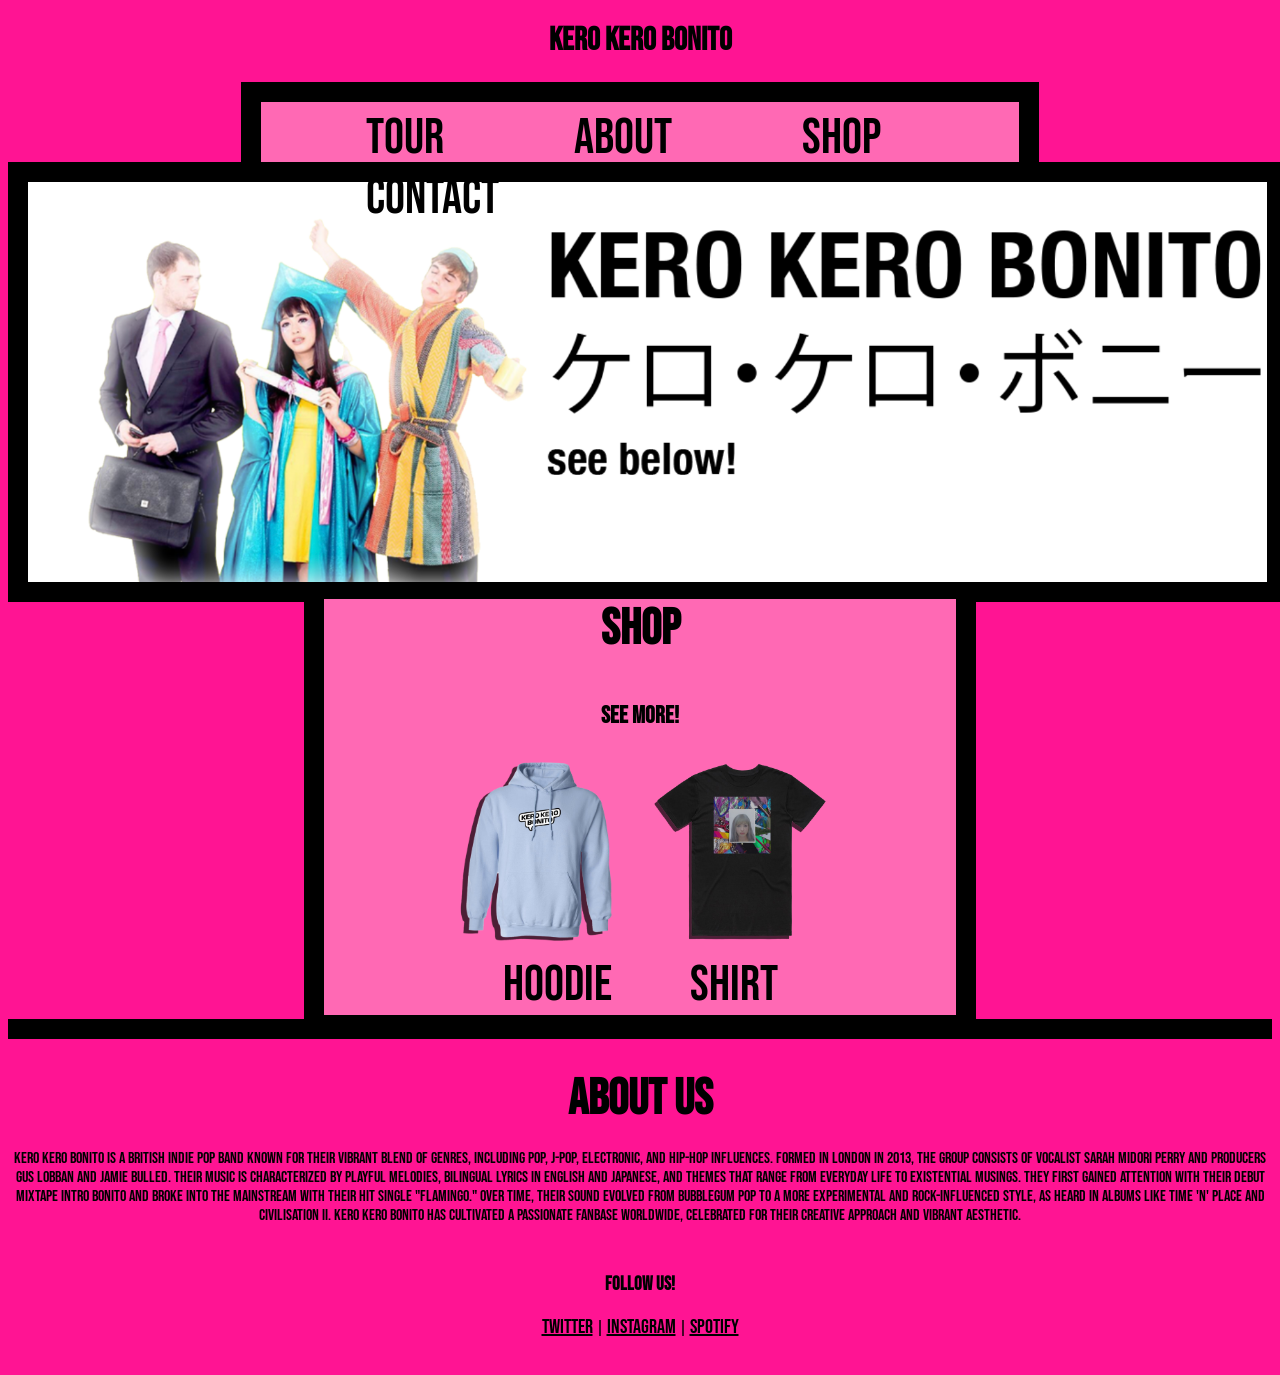
<file: index.html>
<!DOCTYPE html>
<html lang="en">
<head>
	<meta charset="utf-8">
	<link href="css/KKB.css" rel="stylesheet" type="text/css">
	<title>Kero Kero Bonito</title>
</head>
<body style="background-color:deeppink;">

	<!-- header includes banner -->
		<header>	
			<h1>Kero Kero Bonito</h1>
			<nav>
				<div class="center">
				<ul>
					<li> <a href="tour.html"> Tour</a></li>
					<li> <a href="aboutpage.html"> About</a></li>
					<li> <a href="shop.html"> Shop</a></li>
					<li> <a href="contact.html"> Contact</a></li>
				</ul>
			</div>
			</nav>
			<div id="banner">
			</div>
		</header>
		<main>
			<!-- shop -->
			<section id="Shop">
				<h2 id="ShopHead">Shop</h2>
				<h2><a href="#">See More!</a></h2>
				<img src="images/blue-hoodie.png" alt="Blue Hoodie" height="200">
				<img src="images/black-shirt.png" alt="Black T-Shirt" height="200">
				<p id="ShopList"> <a href="#">hoodie</a> <a href="#">shirt</a> </p>
			</section>
			<!-- about us -->
			<section>	
				<div id="BreakLine"></div>
				<h2><strong>About Us</strong></h2>
				<p id="About">Kero Kero Bonito is a British indie pop band known for their vibrant blend of 
genres, including pop, J-pop, electronic, and hip-hop influences. Formed in London in 2013, the group consists 
of vocalist Sarah Midori Perry and producers Gus Lobban and Jamie Bulled. Their music is characterized by 
playful melodies, bilingual lyrics in English and Japanese, and themes that range from everyday life to 
existential musings. They first gained attention with their debut mixtape Intro Bonito and broke into the 
mainstream with their hit single "Flamingo." Over time, their sound evolved from bubblegum pop to a more 
experimental and rock-influenced style, as heard in albums like Time 'n' Place and Civilisation II. Kero Kero 
Bonito has cultivated a passionate fanbase worldwide, celebrated for their creative approach and vibrant aesthetic.</p>
			</section>
		</main>
		<!-- footer includes links and such -->

		<footer>
			<h3>Follow Us!</h3>
			<p><a href="https://x.com/kerokerobonito?lang=en">Twitter</a> | <a href="https://www.instagram.com/kerokerobonito/?hl=en">Instagram</a> | <a href="https://open.spotify.com/artist/6OqhFYFJDnBBHas02HopPT">Spotify</a></p>
		</footer>
	</body>
</html>
</file>
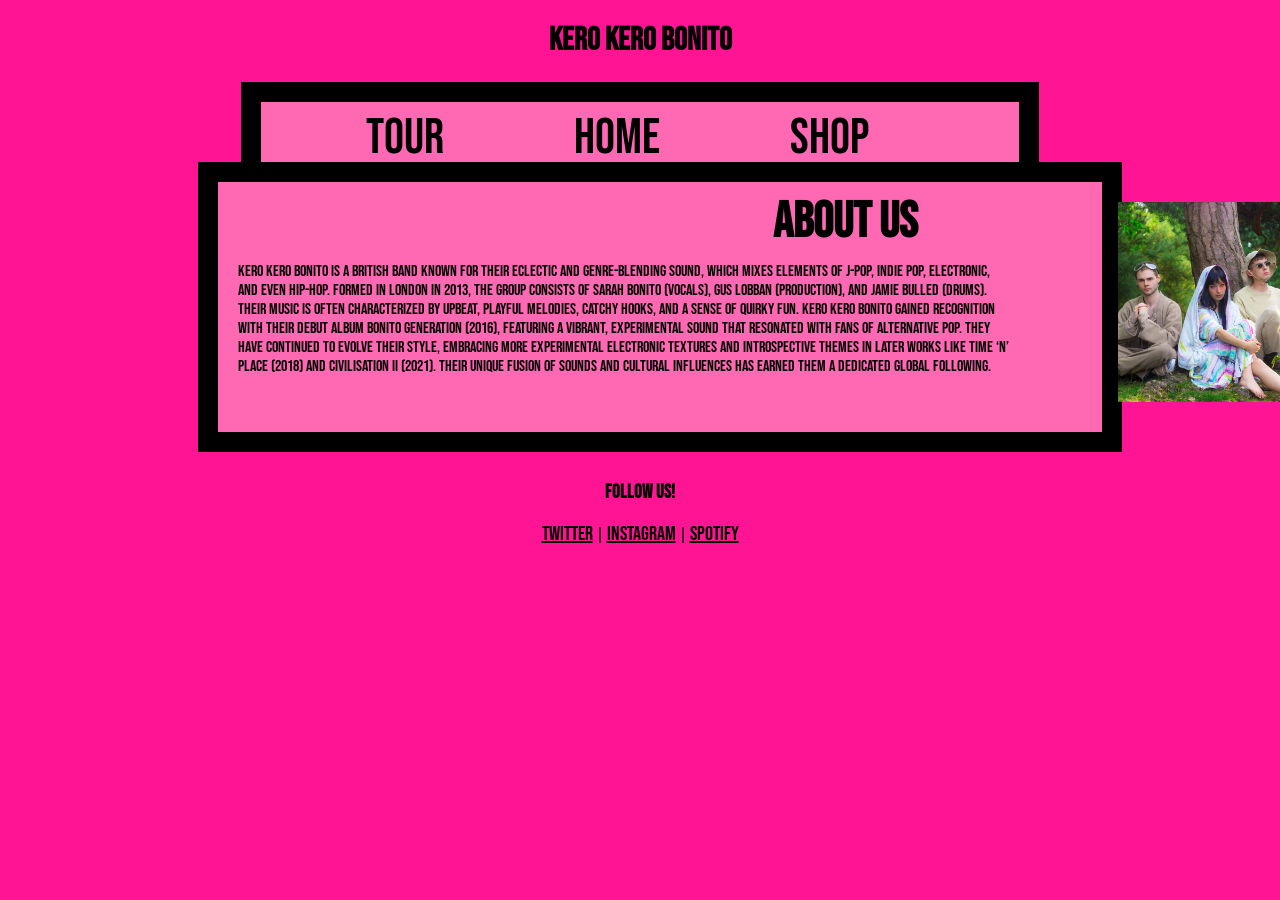
<file: aboutpage.html>
<!DOCTYPE html>
<html lang="en">
<head>
	<meta charset="utf-8">
	<link href="css/about.css" rel="stylesheet" type="text/css">
	<title>Kero Kero Bonito About</title>
</head>
<body style="background-color:deeppink;">

	<!-- header includes banner -->
		<header>	
			<h1>Kero Kero Bonito</h1>
			<nav>
				<div class="center">
				<ul>
					<li> <a href="tour.html"> Tour</a></li>
					<li> <a href="index.html"> Home</a></li>
					<li> <a href="shop.html"> Shop</a></li>
					<li> <a href="contact.html"> Contact</a></li>
				</ul>
			</div>
			</nav>
		</header>
		<main>
		<section id="form">

		<h3 id="AboutHeader">About Us</h3>
		<p id="AboutBody">Kero Kero Bonito is a British band known for their eclectic and genre-blending sound, which mixes elements of J-pop, indie pop, electronic,<br> and even hip-hop. Formed in London in 2013, the group consists of Sarah Bonito (vocals), Gus Lobban (production), and Jamie Bulled (drums).<br> Their music is often characterized by upbeat, playful melodies, catchy hooks, and a sense of quirky fun. Kero Kero Bonito gained recognition<br> with their debut album Bonito Generation (2016), featuring a vibrant, experimental sound that resonated with fans of alternative pop. They<br> have continued to evolve their style, embracing more experimental electronic textures and introspective themes in later works like Time ‘n’ <br>Place (2018) and Civilisation II (2021). Their unique fusion of sounds and cultural influences has earned them a dedicated global following.</p>
		<img src="images/bonito.jpeg" alt="Photo of the band under a tree" height="200" id="bandphoto">
	</section>
		</main>
		<!-- footer includes links and such -->

		<footer>
			<h3>Follow Us!</h3>
			<p><a href="https://x.com/kerokerobonito?lang=en">Twitter</a> | <a href="https://www.instagram.com/kerokerobonito/?hl=en">Instagram</a> | <a href="https://open.spotify.com/artist/6OqhFYFJDnBBHas02HopPT">Spotify</a></p>
		</footer>
	</body>
</html>
</file>
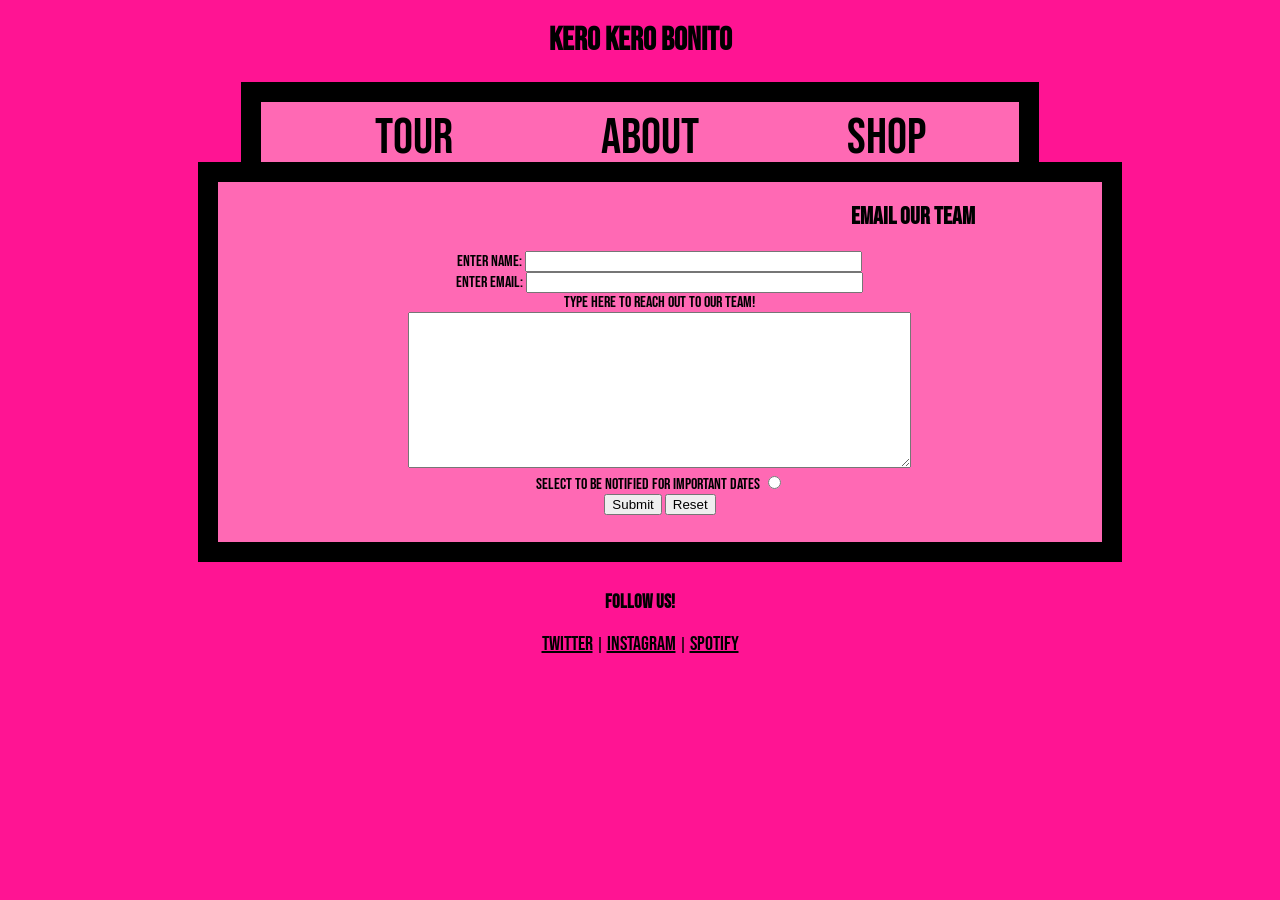
<file: contact.html>
<!DOCTYPE html>
<html lang="en">
<head>
	<meta charset="utf-8">
	<link href="css/contact.css" rel="stylesheet" type="text/css">
	<title>Kero Kero Bonito Contact</title>
</head>
<body style="background-color:deeppink;">

	<!-- header includes banner -->
		<header>	
			<h1>Kero Kero Bonito</h1>
			<nav>
				<div class="center">
				<ul>
					<li> <a href="tour.html"> Tour</a></li>
					<li> <a href="aboutpage.html"> About</a></li>
					<li> <a href="shop.html"> Shop</a></li>
					<li> <a href="index.html"> Home</a></li>
				</ul>
			</div>
			</nav>
		</header>
		<main>
		<section id="form">
		<h2>Email Our Team</h2>
		<form>
			Enter Name: <input type="text" name="Name" size="40"> <br>
			Enter Email: <input type="text" name="Email" size="40"> <br>
			Type here to reach out to our team! <br>
			<textarea rows = "10" cols = "60" name = "maintext"></textarea> <br>
			Select to be notified for important dates 
			<input type="radio" name="addtolist" value="Yes"> <br>
			<input type="submit" name="submit"> <input type="reset" name="reset">
		</form>
		</section>
		</main>
		<!-- footer includes links and such -->

		<footer>
			<h3>Follow Us!</h3>
			<p><a href="https://x.com/kerokerobonito?lang=en">Twitter</a> | <a href="https://www.instagram.com/kerokerobonito/?hl=en">Instagram</a> | <a href="https://open.spotify.com/artist/6OqhFYFJDnBBHas02HopPT">Spotify</a></p>
		</footer>
	</body>
</html>
</file>
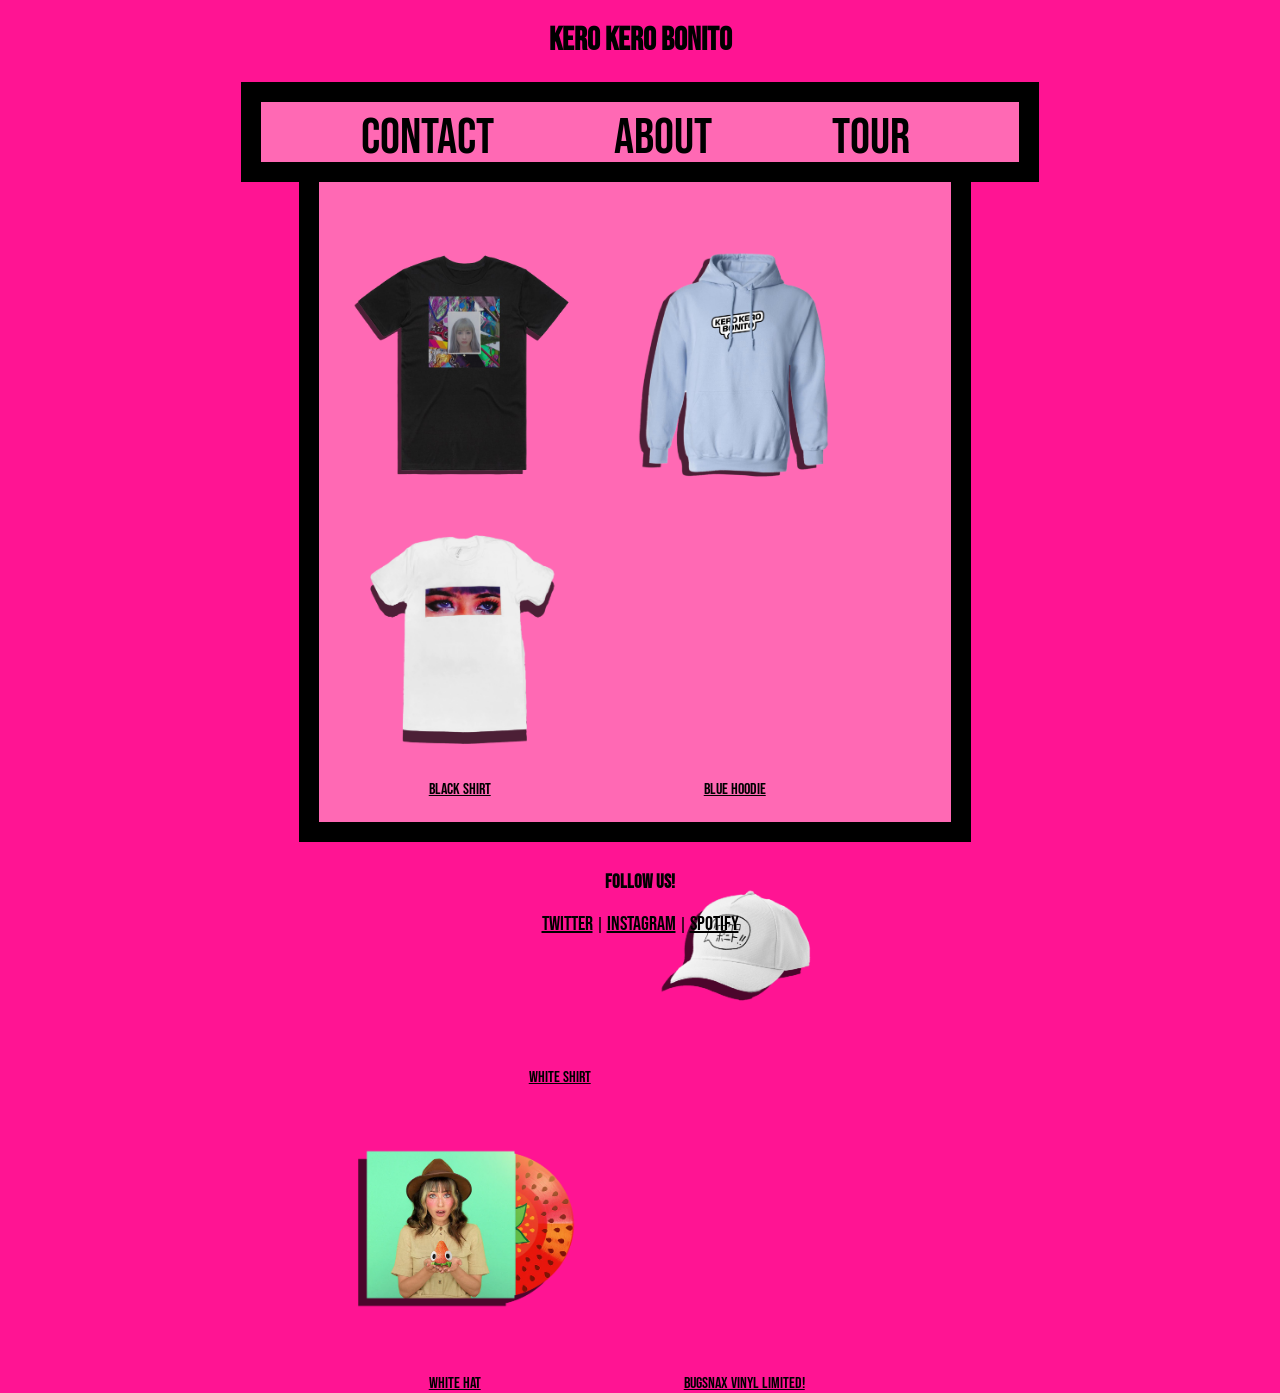
<file: shop.html>
<!DOCTYPE html>
<html lang="en">
<head>
	<meta charset="utf-8">
	<link href="css/shop.css" rel="stylesheet" type="text/css">
	<title>Kero Kero Bonito Contact</title>
</head>
<body style="background-color:deeppink;">

	<!-- header includes banner -->
		<header>	
			<h1>Kero Kero Bonito</h1>
			<nav>
				<div class="center">
				<ul>
					<li> <a href="contact.html">Contact</a></li>
					<li> <a href="aboutpage.html"> About</a></li>
					<li> <a href="tour.html"> Tour</a></li>
					<li> <a href="index.html"> Home</a></li>
				</ul>
			</div>
			</nav>
		</header>
		<main>
		<div id="form">
			<img src="images/black-shirt.png" alt="black shirt">
			<img src="images/blue-hoodie.png" alt="blue hoodie">
			<img src="images/white-shirt.png" alt="white shirt">
			<div id="ShopList">
			<a style="margin-left: 110px;" href="#">Black Shirt</a>
			<a style="margin-left: 210px;" href="#">Blue Hoodie</a>
			<a style="margin-left: 210px;" href="#">White Shirt</a>
			<img src="images/white-hat.png" alt="white hat">
			<img src="images/bugsnax.png" alt="bugsnax single on vinyl"> <br>
			<a style="margin-left: 110px;" href="#">White Hat</a>
			<a style="margin-left: 200px;" href="#">Bugsnax Vinyl LIMITED!</a>
			</div>
		</div>
		</main>
		<!-- footer includes links and such -->

		<footer>
			<h3>Follow Us!</h3>
			<p><a href="https://x.com/kerokerobonito?lang=en">Twitter</a> | <a href="https://www.instagram.com/kerokerobonito/?hl=en">Instagram</a> | <a href="https://open.spotify.com/artist/6OqhFYFJDnBBHas02HopPT">Spotify</a></p>
		</footer>
	</body>
</html>
</file>
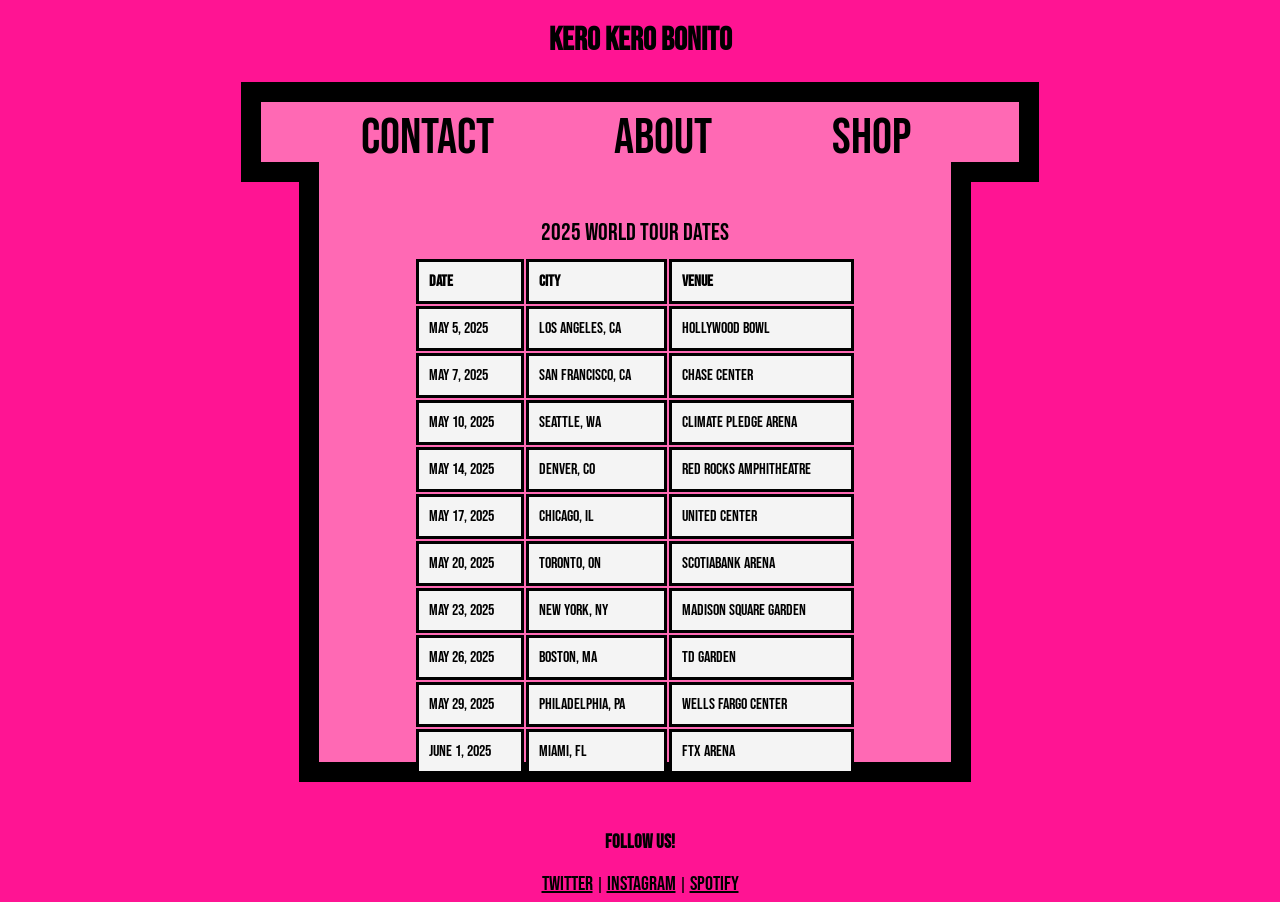
<file: tour.html>
<!DOCTYPE html>
<html lang="en">
<head>
	<meta charset="utf-8">
	<link href="css/tour.css" rel="stylesheet" type="text/css">
	<title>Kero Kero Bonito Contact</title>
</head>
<body style="background-color:deeppink;">

	<!-- header includes banner -->
		<header>	
			<h1>Kero Kero Bonito</h1>
			<nav>
				<div class="center">
				<ul>
					<li> <a href="contact.html">Contact</a></li>
					<li> <a href="aboutpage.html"> About</a></li>
					<li> <a href="shop.html"> Shop</a></li>
					<li> <a href="index.html"> Home</a></li>
				</ul>
			</div>
			</nav>
		</header>
		<main>
		<div id="form">
		<table>
    <caption>2025 World Tour Dates</caption>
    <thead>
        <tr>
            <th>Date</th>
            <th>City</th>
            <th>Venue</th>
        </tr>
    </thead>
    <tbody>
        <tr><td>May 5, 2025</td><td>Los Angeles, CA</td><td>Hollywood Bowl</td></tr>
        <tr><td>May 7, 2025</td><td>San Francisco, CA</td><td>Chase Center</td></tr>
        <tr><td>May 10, 2025</td><td>Seattle, WA</td><td>Climate Pledge Arena</td></tr>
        <tr><td>May 14, 2025</td><td>Denver, CO</td><td>Red Rocks Amphitheatre</td></tr>
        <tr><td>May 17, 2025</td><td>Chicago, IL</td><td>United Center</td></tr>
        <tr><td>May 20, 2025</td><td>Toronto, ON</td><td>Scotiabank Arena</td></tr>
        <tr><td>May 23, 2025</td><td>New York, NY</td><td>Madison Square Garden</td></tr>
        <tr><td>May 26, 2025</td><td>Boston, MA</td><td>TD Garden</td></tr>
        <tr><td>May 29, 2025</td><td>Philadelphia, PA</td><td>Wells Fargo Center</td></tr>
        <tr><td>June 1, 2025</td><td>Miami, FL</td><td>FTX Arena</td></tr>
    </tbody>
</table>
		</div>
		</main>
		<!-- footer includes links and such -->

		<footer>
			<h3>Follow Us!</h3>
			<p><a href="https://x.com/kerokerobonito?lang=en">Twitter</a> | <a href="https://www.instagram.com/kerokerobonito/?hl=en">Instagram</a> | <a href="https://open.spotify.com/artist/6OqhFYFJDnBBHas02HopPT">Spotify</a></p>
		</footer>
	</body>
</html>
</file>
<file: css/KKB.css>
@import url('https://fonts.googleapis.com/css2?family=Bebas+Neue&display=swap');


body{
	font-family:'Bebas Neue', serif;
}

#banner{
	width: 98%;
	height: 400px;
	background-image: url(../images/banner.png);
	background-size:cover;
	border: 20px solid black;

}

.center {
  margin: auto;
  width: 60%;
  height: 60px;
  padding: 0px;
  background-color: hotpink;
  border-top: 20px solid black;
  border-left: 20px solid black;
  border-right: 20px solid black;
}

nav ul li{
	color:black;
	font-size: 50px;
	list-style-type:none;
	float: left;
	text-align: center;
	position: relative;
	top: -10px;
}

nav ul li a{
	color:black;
	text-decoration: none;
	margin: 65px;
	border-bottom-width: 10px;
}

nav ul li a:hover{
	color:white;
}

h1{
	text-align: center;
}

h2 {
	text-align: center;
}


#Shop {
	text-align: center;
	background-color: hotpink;
	width: 50%;
	margin: auto;
	border-right: 20px solid black;
	border-bottom: 20px solid black;
	border-left: 20px solid black;
  position: relative;
  top: -44px;
}

#Shop a{
	color: black;
	text-decoration: none;
	
}
#Shop p{
	font-size: 50px;
	margin: 0px;
}

#Shop a:hover{
	color: white;
}

#About {
	text-align: center;
	position: relative;
	top: -50px;
}

footer {
	text-align: center;
	position: relative;
	top: -20px;
}

footer a{
	color: black;
	font-size: 20px;
}

footer a:hover {
	color: white;
}

#ShopList{
	word-spacing: 70px;
}

#BreakLine{
	height: 20px;
	background-color: black;
	margin: auto;
	position: relative;
	top: -60px;
}

h2 strong{
	font-size: 50px;
	position: relative;
	top: -50px;
}



#ShopHead{
	font-size: 50px;
}
</file>
<file: css/about.css>
@import url('https://fonts.googleapis.com/css2?family=Bebas+Neue&display=swap');


body{
	font-family:'Bebas Neue', serif;
}

#bandphoto{
	position: relative;
	right: -900px;
	top: -270px;
}

#banner{
	width: 98%;
	height: 400px;
	background-image: url(../images/banner.png);
	background-size:cover;
	border: 20px solid black;
}

#AboutHeader{
	font-size: 50px;
	position: relative;
	right: -20px;
	top: -40px;
}

#AboutBody{
	position: relative;
	right: -20px;
	top: -80px;
}

.center {
  margin: auto;
  width: 60%;
  height: 60px;
  padding: 0px;
  background-color: hotpink;
  border-top: 20px solid black;
  border-left: 20px solid black;
  border-right: 20px solid black;
}

nav ul li{
	color:black;
	font-size: 50px;
	list-style-type:none;
	float: left;
	text-align: center;
	position: relative;
	top: -10px;
}

nav ul li a{
	color:black;
	text-decoration: none;
	margin: 65px;
	border-bottom-width: 10px;
}

nav ul li a:hover{
	color:white;
}

h1{
	text-align: center;
}

footer {
	text-align: center;
	position: relative;
	top: 10px;
}

footer a{
	color: black;
	font-size: 20px;
}

footer a:hover {
	color: white;
}

#BreakLine{
	height: 20px;
	background-color: black;
	margin: auto;
	position: relative;
	top: -60px;
}

#ShopHead{
	font-size: 50px;
}

#form{
	background-color: hotpink;
	width: 70%;
	height: 250px;
	position: relative;
	left: 15%;
	border: 20px solid black;
	text-align: left;

#maintext {
	height: 200px;

}
</file>
<file: css/contact.css>
@import url('https://fonts.googleapis.com/css2?family=Bebas+Neue&display=swap');


body{
	font-family:'Bebas Neue', serif;
}

#banner{
	width: 98%;
	height: 400px;
	background-image: url(../images/banner.png);
	background-size:cover;
	border: 20px solid black;

}

.center {
  margin: auto;
  width: 60%;
  height: 60px;
  padding: 0px;
  background-color: hotpink;
  border-top: 20px solid black;
  border-left: 20px solid black;
  border-right: 20px solid black;
}

nav ul li{
	color:black;
	font-size: 50px;
	list-style-type:none;
	float: left;
	text-align: center;
	position: relative;
	top: -10px;
}

nav ul li a{
	color:black;
	text-decoration: none;
	margin: 74px;
	border-bottom-width: 10px;
}

nav ul li a:hover{
	color:white;
}

h1{
	text-align: center;
}

h2 {
	text-align: center;
}


#Shop {
	text-align: center;
	background-color: hotpink;
	width: 50%;
	margin: auto;
	border-right: 20px solid black;
	border-bottom: 20px solid black;
	border-left: 20px solid black;
  position: relative;
  top: -44px;
}

#Shop a{
	color: black;
	text-decoration: none;
	
}
#Shop p{
	font-size: 50px;
	margin: 0px;
}

#Shop a:hover{
	color: white;
}

#About {
	text-align: center;
	position: relative;
	top: -50px;
}

footer {
	text-align: center;
	position: relative;
	top: 10px;
}

footer a{
	color: black;
	font-size: 20px;
}

footer a:hover {
	color: white;
}

#ShopList{
	word-spacing: 70px;
}

#BreakLine{
	height: 20px;
	background-color: black;
	margin: auto;
	position: relative;
	top: -60px;
}

h2 strong{
	font-size: 50px;
	position: relative;
	top: -50px;
}



#ShopHead{
	font-size: 50px;
}

#form{
	background-color: hotpink;
	width: 70%;
	height: 360px;
	position: relative;
	left: 15%;
	border: 20px solid black;
}

form{
	text-align: center;
}

#maintext {
	height: 200px;

}
</file>
<file: css/shop.css>
@import url('https://fonts.googleapis.com/css2?family=Bebas+Neue&display=swap');


body{
	font-family:'Bebas Neue', serif;
}

 table {
width: 70%;
margin: 20px auto;
order-collapse: collapse;
}

th, td {
padding: 10px;
border: 3px solid black;
text-align: left;
}

th {
background-color: #f4f4f4;
}

tbody{
background-color: #f4f4f4;	
}

caption {
caption-side: top;
font-size: 1.5em;
margin-bottom: 10px;
}

#banner{
	width: 98%;
	height: 400px;
	background-image: url(../images/banner.png);
	background-size:cover;
	border: 20px solid black;

}

.center {
  margin: auto;
  width: 60%;
  height: 60px;
  padding: 0px;
  background-color: hotpink;
  border: 20px solid black;
}

nav ul li{
	color:black;
	font-size: 50px;
	list-style-type:none;
	float: left;
	text-align: center;
	position: relative;
	top: -10px;
}

nav ul li a{
	color:black;
	text-decoration: none;
	margin: 60px;
	border-bottom-width: 10px;
}

nav ul li a:hover{
	color:white;
}

h1{
	text-align: center;
}

h2 {
	text-align: center;
}


#Shop {
	text-align: center;
	background-color: hotpink;
	width: 50%;
	margin: auto;
	border-right: 20px solid black;
	border-bottom: 20px solid black;
	border-left: 20px solid black;
  position: relative;
  top: -44px;
}

#Shop a{
	color: black;
	text-decoration: none;
	
}
#Shop p{
	font-size: 50px;
	margin: 0px;
}

#Shop a:hover{
	color: white;
}

#About {
	text-align: center;
	position: relative;
	top: -50px;
}

footer {
	text-align: center;
	position: relative;
	top: 10px;
}

footer a{
	color: black;
	font-size: 20px;
}

footer a:hover {
	color: white;
}

#ShopList a{
	color: black;
}

#ShopList a:hover {
	color: white;
}

#BreakLine{
	height: 20px;
	background-color: black;
	margin: auto;
	position: relative;
	top: -60px;
}

h2 strong{
	font-size: 50px;
	position: relative;
	top: -50px;
}



#ShopHead{
	font-size: 50px;
}

#form{
	background-color: hotpink;
	width: 50%;
	height: 640px;
	position: relative;
	left: 23%;
	border: 20px solid black;
	border-top: 0px;
}

form{
	text-align: center;
}

#maintext {
	height: 200px;

}

img{
	width: 250px;
	margin-left: 20px;
}
</file>
<file: css/tour.css>
@import url('https://fonts.googleapis.com/css2?family=Bebas+Neue&display=swap');


body{
	font-family:'Bebas Neue', serif;
}

 table {
width: 70%;
margin: 20px auto;
order-collapse: collapse;
}

th, td {
padding: 10px;
border: 3px solid black;
text-align: left;
}

th {
background-color: #f4f4f4;
}

tbody{
background-color: #f4f4f4;	
}

caption {
caption-side: top;
font-size: 1.5em;
margin-bottom: 10px;
}

#banner{
	width: 98%;
	height: 400px;
	background-image: url(../images/banner.png);
	background-size:cover;
	border: 20px solid black;

}

.center {
  margin: auto;
  width: 60%;
  height: 60px;
  padding: 0px;
  background-color: hotpink;
  border: 20px solid black;
}

nav ul li{
	color:black;
	font-size: 50px;
	list-style-type:none;
	float: left;
	text-align: center;
	position: relative;
	top: -10px;
}

nav ul li a{
	color:black;
	text-decoration: none;
	margin: 60px;
	border-bottom-width: 10px;
}

nav ul li a:hover{
	color:white;
}

h1{
	text-align: center;
}

h2 {
	text-align: center;
}


#Shop {
	text-align: center;
	background-color: hotpink;
	width: 50%;
	margin: auto;
	border-right: 20px solid black;
	border-bottom: 20px solid black;
	border-left: 20px solid black;
  position: relative;
  top: -44px;
}

#Shop a{
	color: black;
	text-decoration: none;
	
}
#Shop p{
	font-size: 50px;
	margin: 0px;
}

#Shop a:hover{
	color: white;
}

#About {
	text-align: center;
	position: relative;
	top: -50px;
}

footer {
	text-align: center;
	position: relative;
	top: 10px;
}

footer a{
	color: black;
	font-size: 20px;
}

footer a:hover {
	color: white;
}

#ShopList{
	word-spacing: 70px;
}

#BreakLine{
	height: 20px;
	background-color: black;
	margin: auto;
	position: relative;
	top: -60px;
}

h2 strong{
	font-size: 50px;
	position: relative;
	top: -50px;
}



#ShopHead{
	font-size: 50px;
}

#form{
	background-color: hotpink;
	width: 50%;
	height: 600px;
	position: relative;
	left: 23%;
	border: 20px solid black;
	border-top: 0px;
	top: -20px;
}

form{
	text-align: center;
}

#maintext {
	height: 200px;

}
</file>
